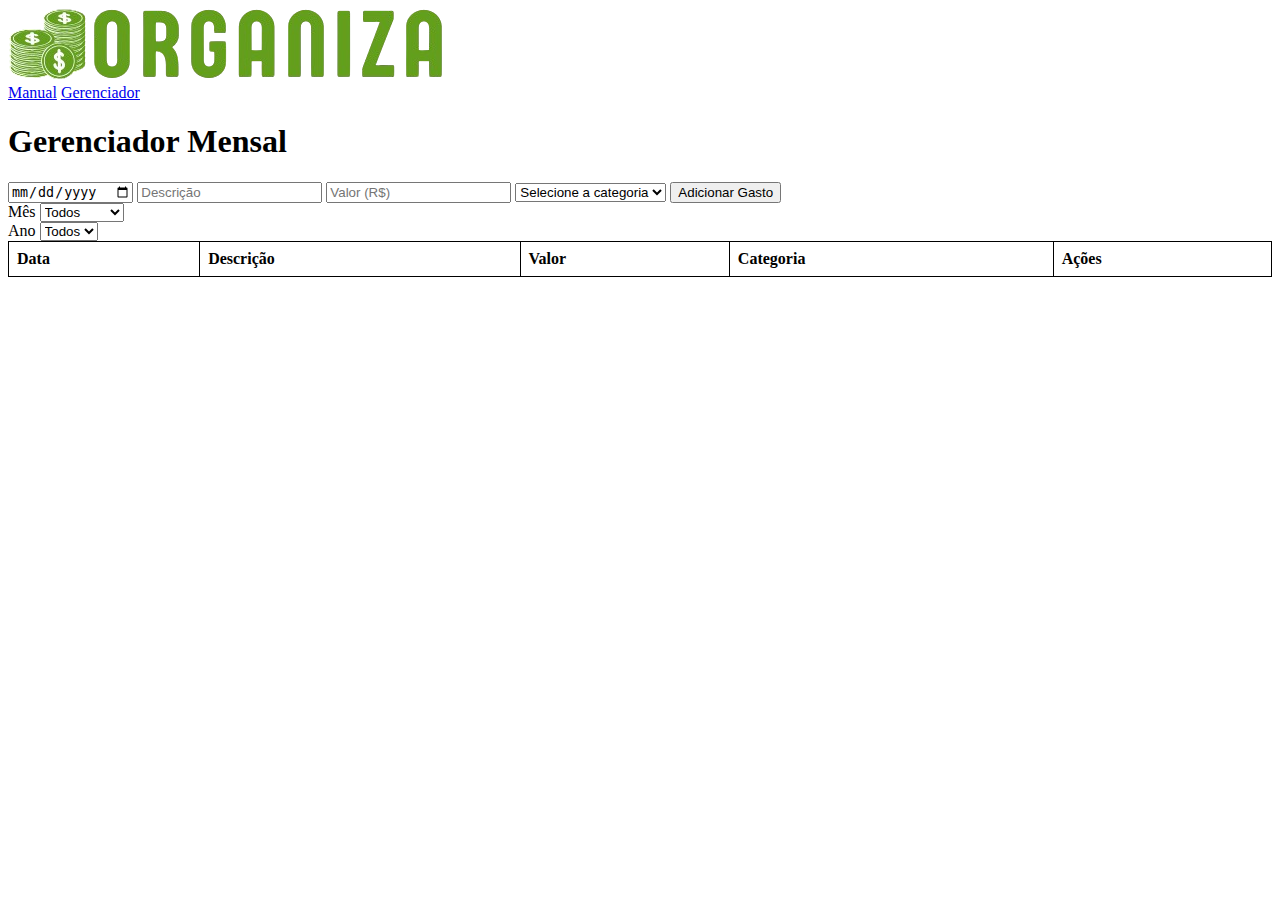
<file: gerenciador.html>
<!DOCTYPE html>
<html lang="pt-br">

<head>
    <meta charset="UTF-8">
    <meta name="viewport" content="width=device-width, initial-scale=1.0">
    <link rel="shortcut icon" href="asset/favicon.ico" type="image/x-icon">
    <link rel="stylesheet" href="style/gerenciador-style.css">
    <!-- DataTables CSS -->
    <link rel="stylesheet" href="https://cdn.datatables.net/1.13.6/css/jquery.dataTables.min.css">
    <!-- jQuery (obrigatório para o DataTables) -->
    <script src="https://code.jquery.com/jquery-3.7.1.min.js"></script>
    <!-- DataTables JS -->
    <script src="https://cdn.datatables.net/1.13.6/js/jquery.dataTables.min.js"></script>
    <title>Gerenciador mensal</title>
</head>


<body>
    <header>
        <div class="logo">
            <img src="asset/logo-bg.png" alt="Logo da Plataforma">
        </div>
        <nav id="navMenu">
            <!--<a href="index.html">Início</a>-->
            <a href="manual.html">Manual</a>
            <a href="gerenciador.html">Gerenciador</a>
        </nav>
    </header>

    <h1>Gerenciador Mensal</h1>
    <main>
        <form id="form-gastos">
            <input type="date" id="data" required>
            <input type="text" id="descricao" placeholder="Descrição" required>
            <input type="number" id="valor" placeholder="Valor (R$)" step="0.01" required>
            <select id="categoria" required>
                <option value="">Selecione a categoria</option>
                <option value="Alimentação">Alimentação</option>
                <option value="Transporte">Transporte</option>
                <option value="Comunicação">Comunicação</option>
                <option value="Lazer">Lazer</option>
                <option value="Educação">Educação</option>
            </select>
            <button type="submit">Adicionar Gasto</button>
        </form>

        <!-- Contêiner da tabela -->
        <div class="table-container">
            <div class="filtros-container">

                <div class="filtro-grupo">
                    <label for="filtro-mes">Mês</label>
                    <select id="filtro-mes">
                        <option value="todos">Todos</option>
                        <option value="01">Janeiro</option>
                        <option value="02">Fevereiro</option>
                        <option value="03">Março</option>
                        <option value="04">Abril</option>
                        <option value="05">Maio</option>
                        <option value="06">Junho</option>
                        <option value="07">Julho</option>
                        <option value="08">Agosto</option>
                        <option value="09">Setembro</option>
                        <option value="10">Outubro</option>
                        <option value="11">Novembro</option>
                        <option value="12">Dezembro</option>
                    </select>
                </div>

                <div class="filtro-grupo">
                    <label for="filtro-ano">Ano</label>
                    <select id="filtro-ano">
                        <option value="todos">Todos</option>
                    </select>
                </div>

            </div>
            <table id="tabela-gastos" class="display" style="width:100%">
                <thead>
                    <tr>
                        <th>Data</th>
                        <th>Descrição</th>
                        <th>Valor</th>
                        <th>Categoria</th>
                        <th>Ações</th>
                    </tr>
                </thead>
                <tbody></tbody>
            </table>
        </div>
    </main>
    <script src="gerenciador.js"></script>
</body>

</html>
</file>
<file: style/gerenciador-style.css>
table {
    width: 100%;
    border-collapse: collapse;
}
table, th, td {
    border: 1px solid black;
}
th, td {
    padding: 8px;
    text-align: left;
}
</file>
